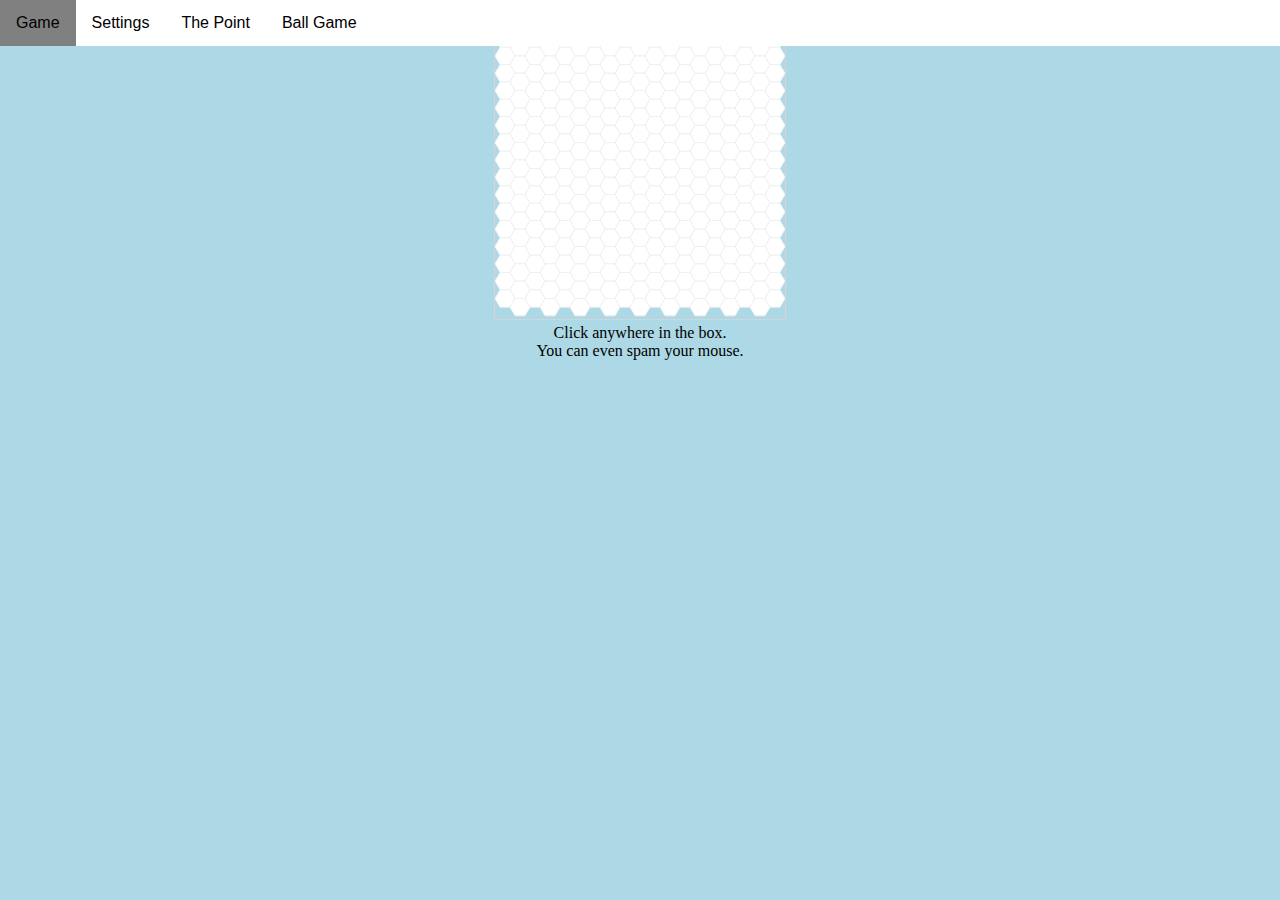
<file: index.html>
<!doctype html>
<link rel="stylesheet" href="style.css">
<html>
<nav id="navMenu"></nav>
<script src="navbar.js"></script>

<head>
  <meta charset="utf-8">
  <meta name="viewport" content="width=device-width, initial-scale=1.0, maximum-scale=1.0,
      user-scalable=no">

  <link rel="stylesheet" href="assets/main.css" type="text/css">

  <title>heatgrid</title>

  <script type="text/javascript">
    window.app = {};
  </script>
  <script src="assets/grid.js"></script>
  <script src="assets/emulator.js"></script>
  <script src="assets/main.js"></script>
</head>

<body>
  <input type="checkbox" id="hot-click"> Clicks are hot (not cold)
  <br>
  <svg id="grid" viewBox="0 0 290 290" xmlns:xlink="http://www.w3.org/1999/xlink">
    <defs>
      <path id="hexagon" stroke="#f0f0f0" stroke-width="1" d="M-5,8.66025404 5,8.66025404 10,0 5,-8.66025404 -5,-8.66025404 -10,0 z">
    </defs>
  </svg>
  <br> Click anywhere in the box.
  <br> You can even spam your mouse.
</body>

</html>
</file>
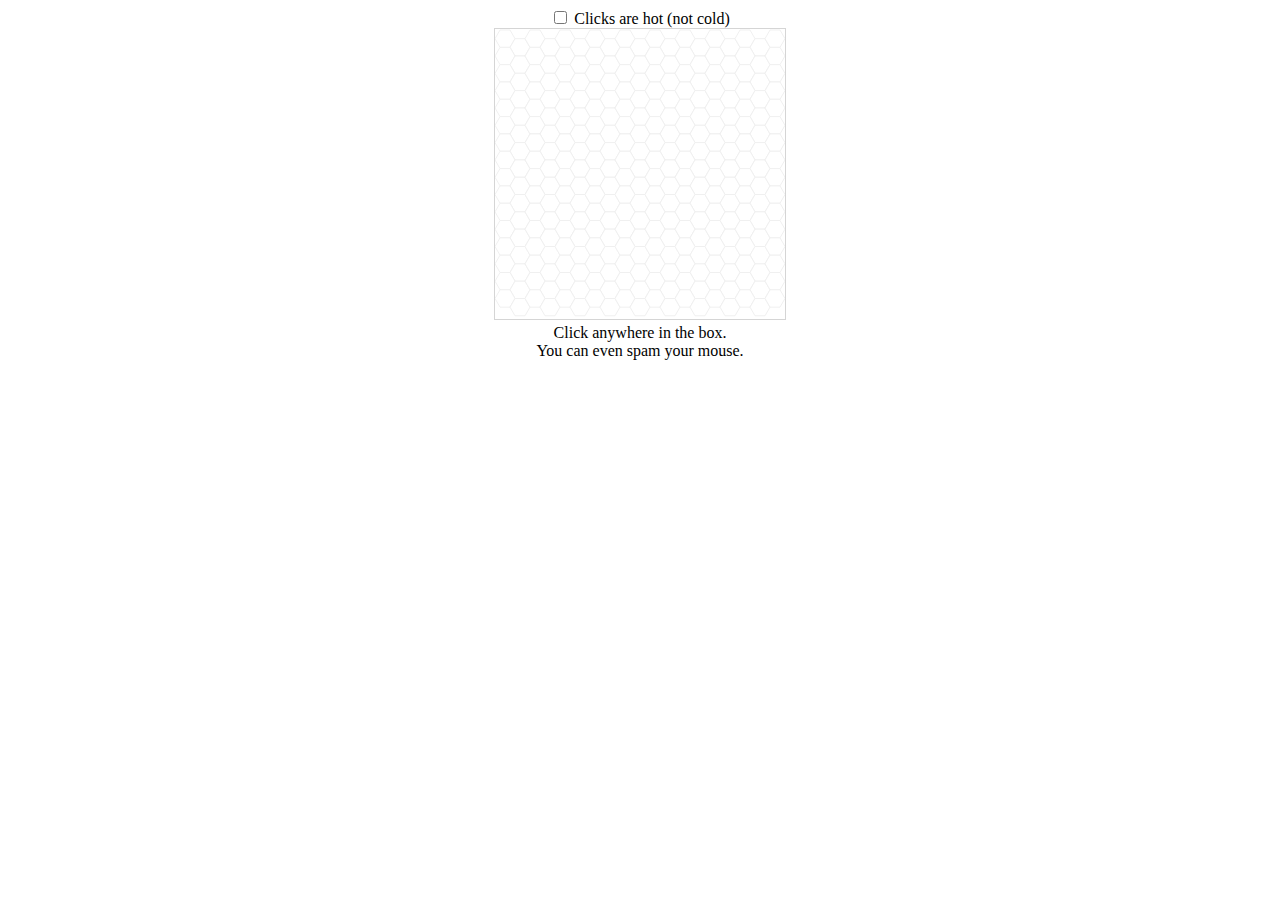
<file: game.html>
<!doctype html>
<html>
  <head>
    <meta charset="utf-8">
    <meta name="viewport" content="width=device-width, initial-scale=1.0, maximum-scale=1.0,
      user-scalable=no">

    <link rel="stylesheet" href="assets/main.css" type="text/css">

    <title>heatgrid</title>

    <script type="text/javascript">
    window.app = {};
    </script>
    <script src="assets/grid.js"></script>
    <script src="assets/emulator.js"></script>
    <script src="assets/main.js"></script>
  </head>
  <body>
    <input type="checkbox" id="hot-click"> Clicks are hot (not cold)
    <br>
    <svg id="grid" viewBox="0 0 290 290" xmlns:xlink="http://www.w3.org/1999/xlink">
      <defs>
        <path id="hexagon" stroke="#f0f0f0" stroke-width="1"
              d="M-5,8.66025404 5,8.66025404 10,0 5,-8.66025404 -5,-8.66025404 -10,0 z">
      </defs>
    </svg>
    <br>
    Click anywhere in the box.
    <br>
    You can even spam your mouse.
  </body>
</html>
</file>
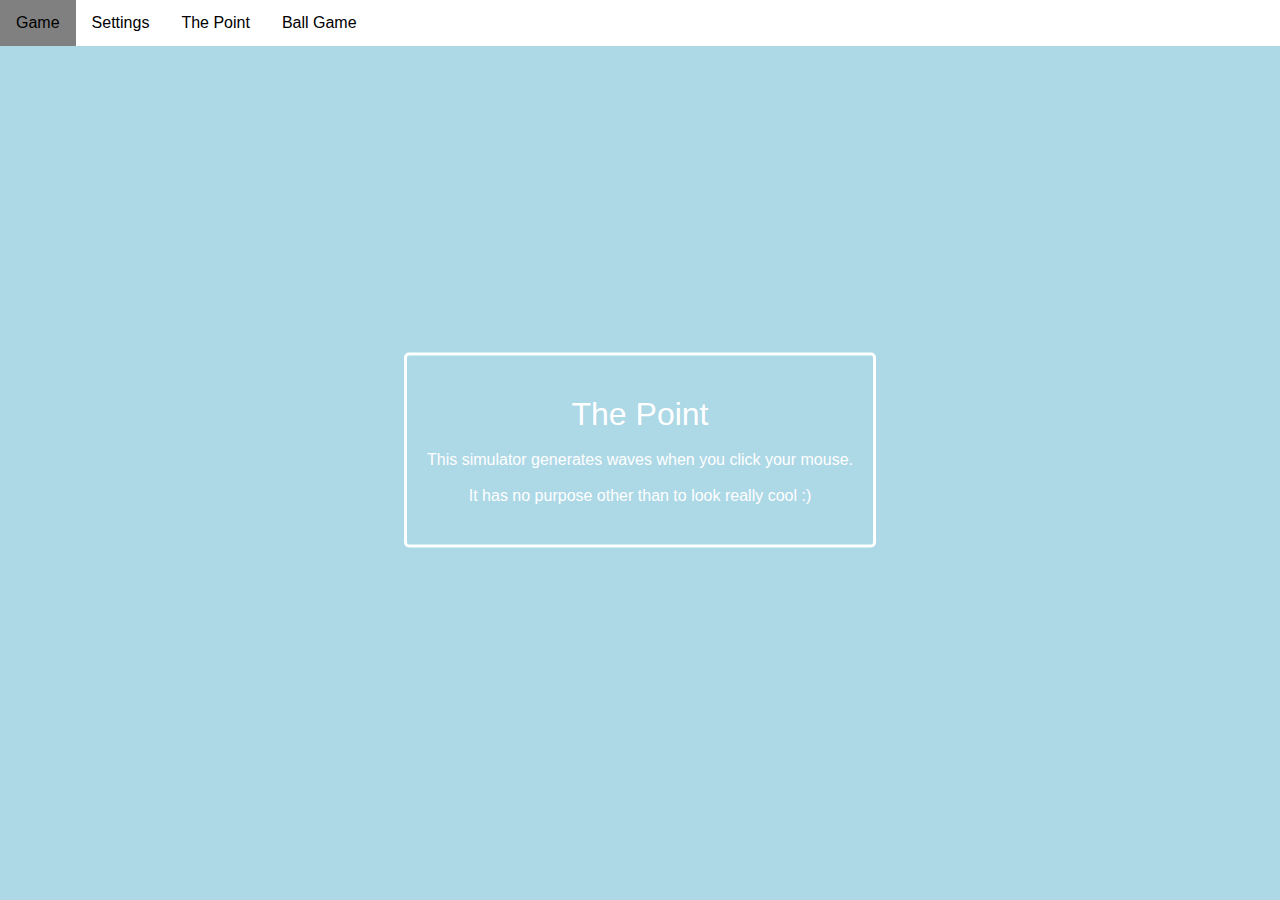
<file: howtoplay.html>
<link rel = "stylesheet" href = "style.css">
<body>

	<nav id="navMenu"></nav>
	<script src="navbar.js"></script>

	<div class="pagecontainer">
		<div class="head">
			The Point
		</div>
		<br>This simulator generates waves when you click your mouse.</br>
		<br>It has no purpose other than to look really cool :)</br>
	</div>


</body>
</file>
<file: style.css>
body, html {
    background-color: #ADD8E6;
    -moz-user-select: none;
    -webkit-user-select: none;
    -ms-user-select:none;
    user-select:none;
    -o-user-select:none;
    text-align: center;
}

#grid {
  border: 1px solid #d5d5d5;
  width: 290px;
  height: 290px;
}
/********************************************************
***********************NAV BAR***************************
********************************************************/

/*gets rid of default list look*/
ul {
	position: absolute;
	left: 0;
	right: 0;
    top: 0;
    list-style-type: none;
    margin: 0;
    padding: 0;
    overflow: hidden;
    background-color: white;

}

li {
    float: left;
}

/*make buttons*/
li a {
    display: block;
    color: white;
    font-family: "Helvetica",Sans-Serif;
    font-weight: lighter;
    font-size: 1em;
    text-align: center;
    padding: 14px 16px;
    text-decoration: none;
}

/*changes background color on hover*/
li a:hover {
    background-color: gray;
}

/*makes button text be normal instead of blue underlined link*/
li a:link
{
   color: black;
   text-decoration: none;
}
/*makes button text not change after visit*/
li a:visited
{
   color: black;
   text-decoration: none;
}

.pagecontainer {
    color: white;
    text-align: center;
    padding-right: 20px;
    padding-left: 20px;
    padding-bottom: 40px;
    padding-top: 40px;
    position: absolute;
    top: 50%;
    left: 50%;
    transform: translate(-50%, -50%);
    font-family: "Helvetica",Sans-Serif;
    font-weight: lighter;
    font-size: 1em;
    border-radius: 5px;
    border-color: white;
    border-style: solid;
}

.head {
    text-align: center;
    font-family: "Helvetica",Sans-Serif;
    font-weight: lighter;
    font-size: 2em;
}
</file>
<file: assets/main.css>
html, body {
  -moz-user-select: none;
  -webkit-user-select: none;
  -ms-user-select:none;
  user-select:none;
  -o-user-select:none;

  text-align: center;
}

#grid {
  border: 1px solid #d5d5d5;
  width: 290px;
  height: 290px;
}
</file>
